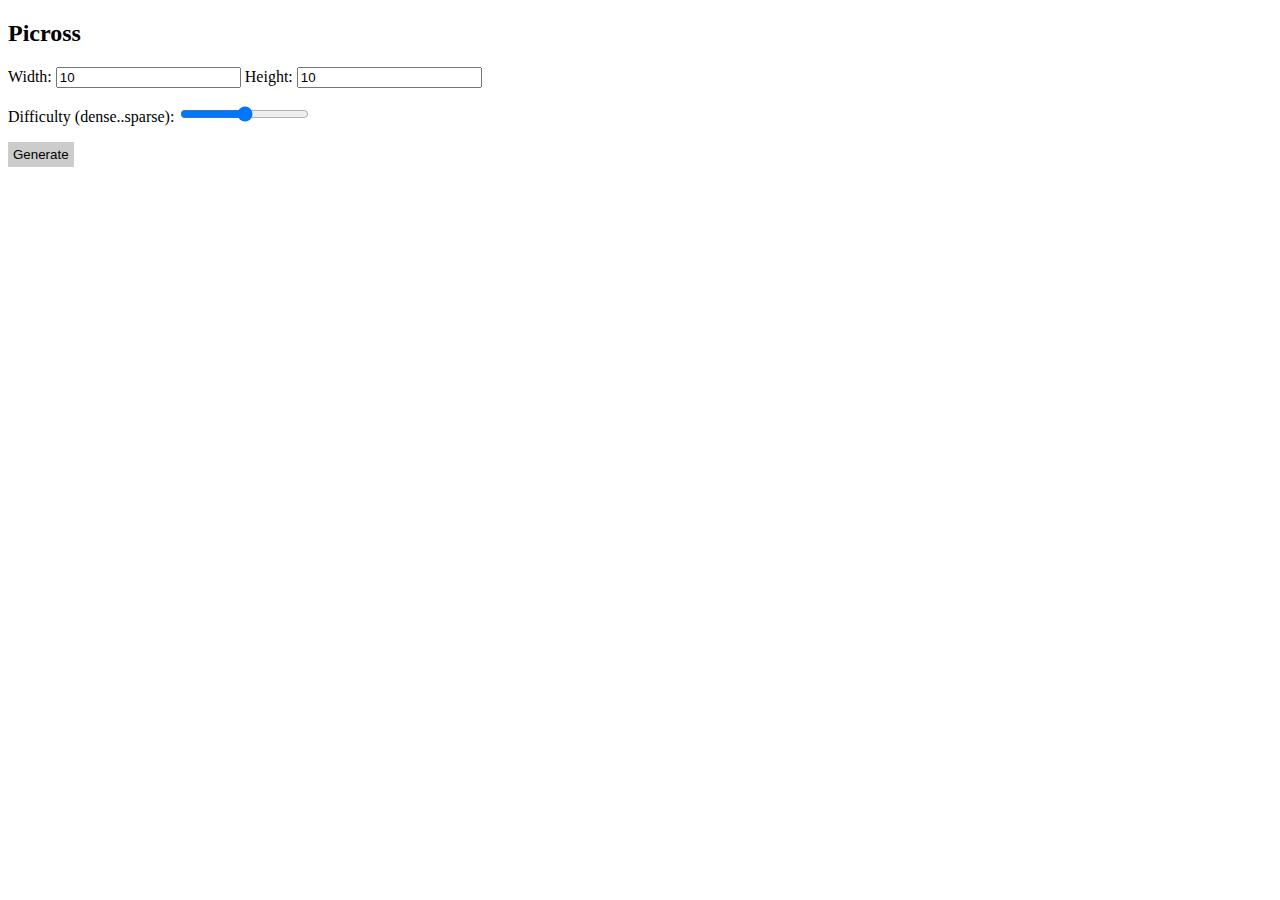
<file: docs/index.html>
<!DOCTYPE html>
<html>

<head>
    <meta charset="utf-8" />
    <meta http-equiv="X-UA-Compatible" content="IE=edge" />
    <meta content="width=device-width, initial-scale=1.0, maximum-scale=1.0, user-scalable=1" name="viewport" />
    <link rel='shortcut icon' type='image/x-icon' href='./favicon.ico' />
    <link rel="stylesheet" href="style.css" />

    <title>Picross</title>
    <script>
        var Module = {};
        var __cargo_web = {};

        function clickCorrectButton() {
            document.getElementById("button-correct").setAttribute("disabled", "disabled");
            document.getElementById("button-marked").removeAttribute("disabled");
        }
        function clickMarkedButton() {
            document.getElementById("button-correct").removeAttribute("disabled");
            document.getElementById("button-marked").setAttribute("disabled", "disabled");
        }
        function clickConfigButton() {
            window.localStorage.removeItem("picross");
            window.location.search = '';
        }
        function clickNewButton() {
            let l = window.localStorage;
            let p = JSON.parse(l.getItem("picross"));
            l.removeItem("picross");
            window.location.search = `?width=${p.width}&height=${p.height}&difficulty=${p.difficulty}`;
        }
    </script>
</head>

<body>
    <script src="./picross.js"></script>
</body>

</html>
</file>
<file: docs/style.css>
#picross {
	table-layout: fixed;
	border: none;
	border-collapse: collapse;
	text-align: center;
	overflow: hidden;

	/* avoid selection */
	-webkit-touch-callout: none; /* iOS Safari */
	-webkit-user-select: none; /* Safari */
	-khtml-user-select: none; /* Konqueror HTML */
	-moz-user-select: none; /* Firefox */
	-ms-user-select: none; /* Internet Explorer/Edge */
	user-select: none;
}

#picross tr {
	height: 1.5rem;
}

.horizontal {
	height: 1.5rem;
	border-top: 1px solid #fff;
	border-bottom: 1px solid #fff;
	width: 1.3rem;
}

.vertical {
	width: 1.5rem;
	border-left: 1px solid #fff;
	border-right: 1px solid #fff;
	position: relative;
}

.cell {
	height: 1.5rem;
	width: 1.5rem;
	border: 1px solid #999;
}

#picross .cell {
	cursor: pointer;
	position: relative;
}

.cell-left {
	border-left: 2px solid black;
}
.cell-right {
	border-right: 2px solid black;
}
.cell-top {
	border-top: 2px solid black;
}
.cell-bottom {
	border-bottom: 2px solid black;
}

.highlight-right {
	border-right: 2px solid #777;
}
.highlight-bottom {
	border-bottom: 2px solid #777;
}

.cell-row:hover {
	background-color: #ddddff
}

.cell.correct {
	background-color: black;
}
.cell.incorrect::before {
	content: "X";
	color: red;
	font-family: sans-serif;
	font-size: 1.2rem;
}
.cell.marked::before {
	content: "X";
	color: #aaa;
	font-family: sans-serif;
	font-size: 1.2rem;
}

#picross .cell:hover::after, .vertical:hover::after {
  content: "";
  position: absolute;
  background-color: #ddddff;
  left: 0;
  top: -5000px;
  height: 10000px;
  width: 100%;
  z-index: -1;
}

button, input[type=submit] {
	background-color: #ccc;
	border: none;
	padding: 5px;
	color: black;
	text-align: center;
	text-decoration: none;
	display: inline-block;
}

button:disabled{
	background: #777
}

button .cell {
	background: white;
}
</file>
